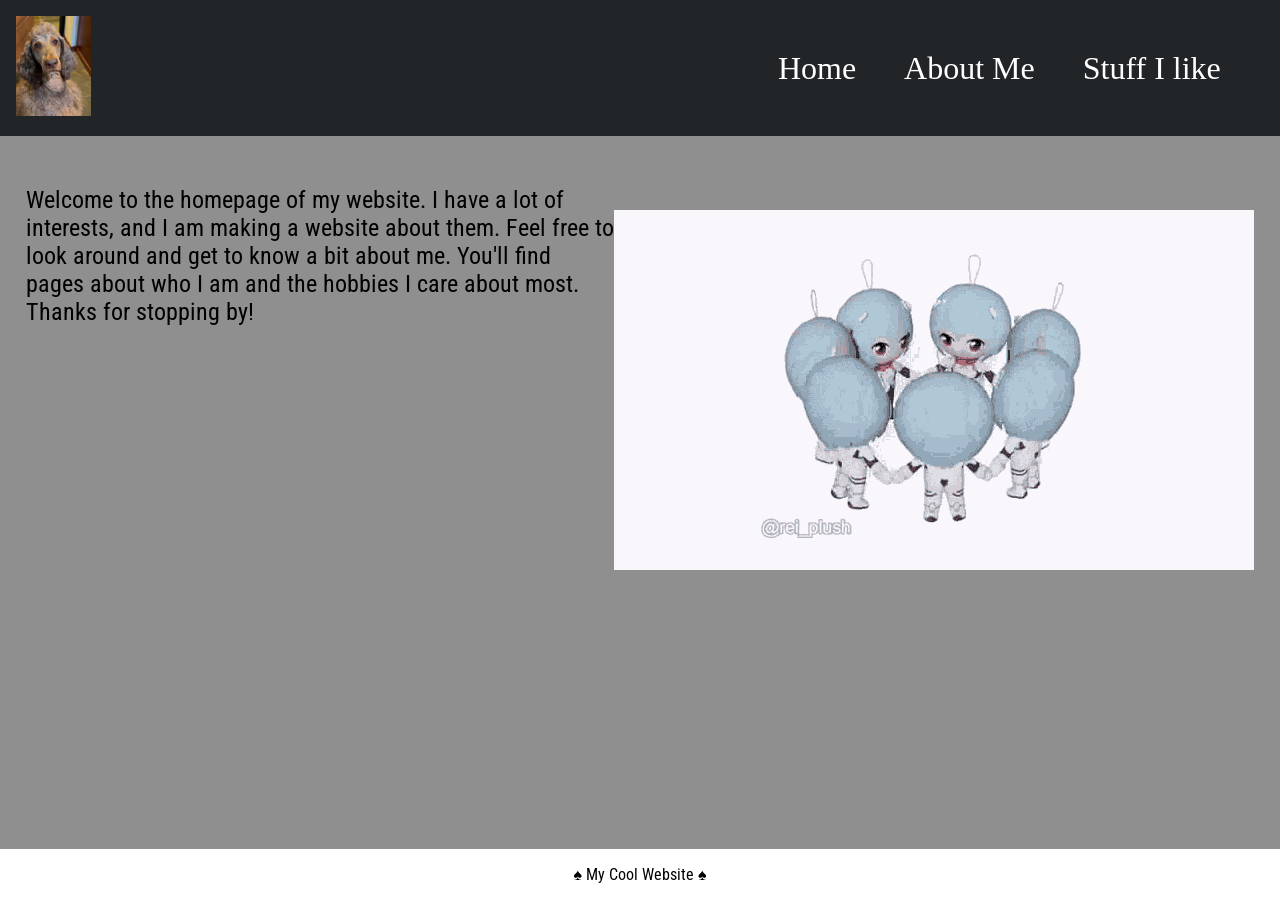
<file: index.html>
<!doctype html>
<html lang="en">
<head>
    <meta charset="utf-8">
    <title> My personal website </title>
    <meta name="viewport" content="width=device-width, initial-scale=1">
    <link rel="preconnect" href="https://fonts.googleapis.com">
    <link rel="preconnect" href="https://fonts.gstatic.com" crossorigin>
    <link href="https://fonts.googleapis.com/css2?family=Roboto+Condensed:ital,wght@0,100..900;1,100..900&display=swap" rel="stylesheet">
    <link rel="stylesheet" href="css/styles.css">
    <script src="javascript/script.js" defer></script>
</head>

<!-- body -->
 <body>

    <header class="top-bar">
        <a> <img src="images/logo.jpeg" alt="image of dog"></a>
        
    <!-- hamburger menu stuff from https://www.youtube.com/watch?v=aNDqzlAKmZc-->

        <div class="off-screen-menu">
            <ul>
                <li> <a href="index.html">Home</a></li>
                <li> <a href="aboutme.html">About Me</a></li>
                <li> <a href="stuffilike.html">Stuff I like</a></li>
            </ul>
        </div>

        <nav>
            <div class="ham-menu">
                <span> </span>
                <span></span>
                <span></span>
            </div>
        </nav>

    </header>
    </div>
</body>

<main>
    <div class="tablet-desktop">

        <div class="home-image">
            <img src="images/rei-plush-rei.gif" alt="animated gif of spinning plush">
        </div>

        <p> Welcome to the homepage of my website. I have a lot of interests, and I am making a website about them. Feel free to look around and get to know a bit about me. You'll find pages about who I am and the hobbies I care about most. Thanks for stopping by! </p>

    </div>

</main>

<footer> 
    <p> &spades; My Cool Website &spades;</p>
</footer>
</file>
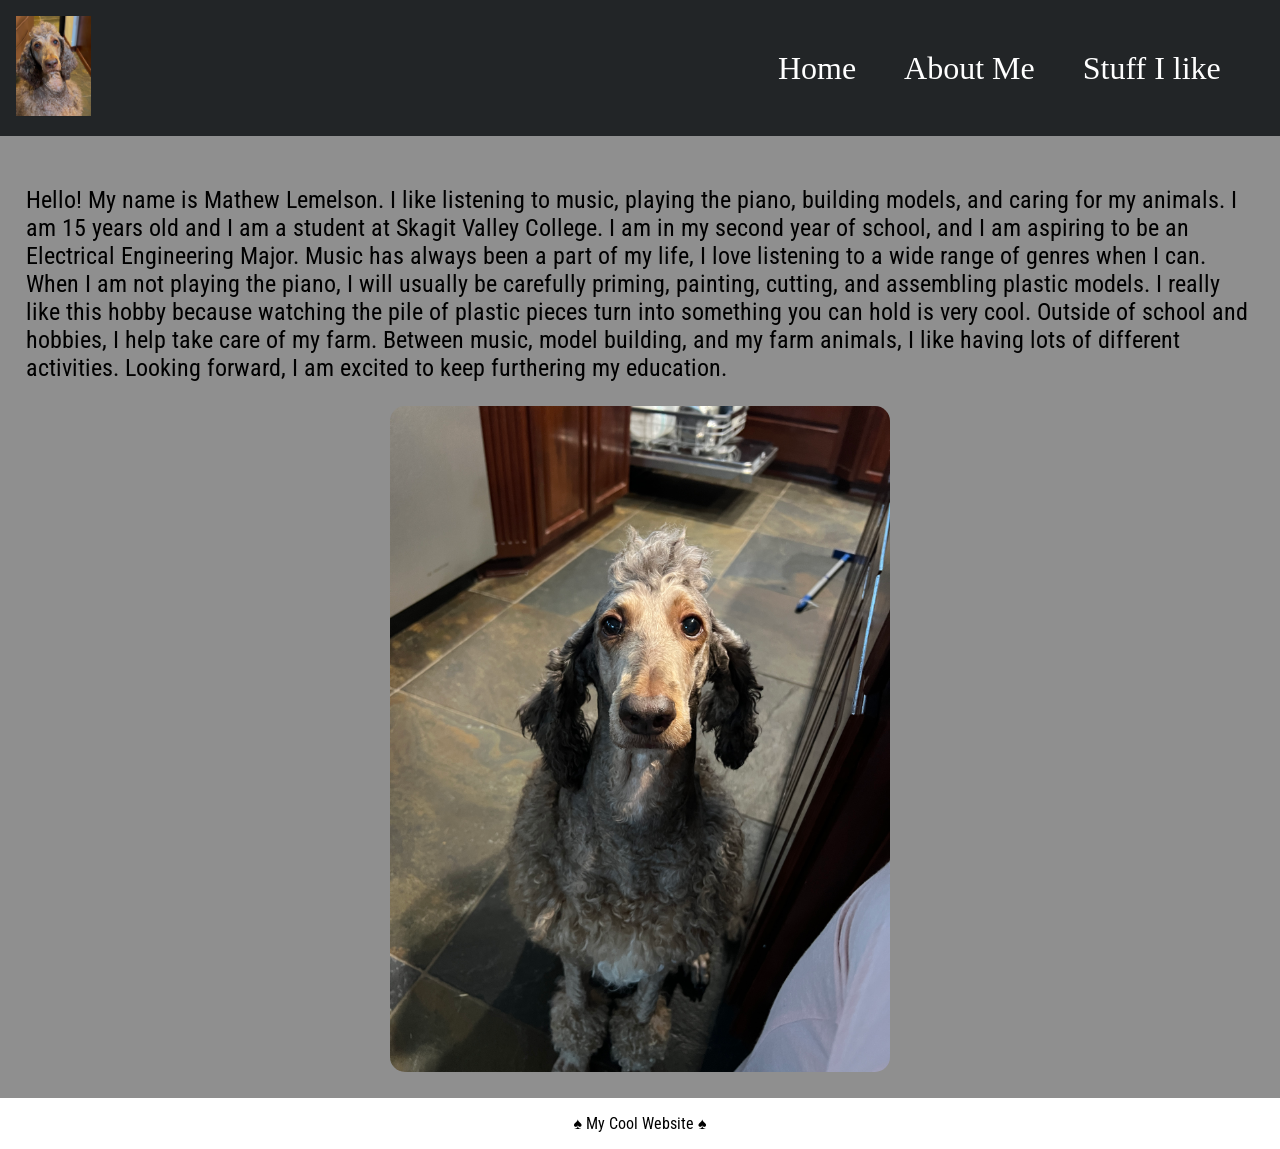
<file: aboutme.html>
<!doctype html>
<html lang="en">
<head>
    <meta charset="utf-8">
    <title> My personal website  </title>
    <meta name="viewport" content="width=device-width, initial-scale=1">
    <link rel="preconnect" href="https://fonts.googleapis.com">
    <link rel="preconnect" href="https://fonts.gstatic.com" crossorigin>
    <link href="https://fonts.googleapis.com/css2?family=Roboto+Condensed:ital,wght@0,100..900;1,100..900&display=swap" rel="stylesheet">
    <link rel="stylesheet" href="css/styles.css">
    <script src="javascript/script.js" defer></script>
</head>

<header class="top-bar">
  <a> <img src="images/logo.jpeg" alt="image of dog"></a>


<!-- hamburger menu stuff from https://www.youtube.com/watch?v=aNDqzlAKmZc-->

    <div class="off-screen-menu">
        <ul>
            <li> <a href="index.html">Home</a></li>
            <li> <a href="aboutme.html">About Me</a></li>
            <li> <a href="stuffilike.html">Stuff I like</a></li>
        </ul>
    </div>

    <nav>
        <div class="ham-menu">
            <span> </span>
            <span></span>
            <span></span>
        </div>
    </nav>
</header>

<main>
    <div class="aboutme-text">
        <p> Hello! My name is Mathew Lemelson. I like listening to music, playing the piano, building models, and caring for my animals. I am 15 years old and I am a student at Skagit Valley College. I am in my second year of school, and I am aspiring to be an Electrical Engineering Major. Music has always been a part of my life, I love listening to a wide range of genres when I can. When I am not playing the piano, I will usually be carefully priming, painting, cutting, and assembling plastic models. I really like this hobby because watching the pile of plastic pieces turn into something you can hold is very cool. Outside of school and hobbies, I help take care of my farm. Between music, model building, and my farm animals, I like having lots of different activities. Looking forward, I am excited to keep furthering my education. </p>
    </div>

    <div class="aboutme-image">
        <a> <img src="images/kitchenred.jpeg" alt="image of dog"></a>
    </div>
</main>

<footer> 
    <p> &spades; My Cool Website &spades;</p>
</footer>
</file>
<file: css/styles.css>
/* reset css */
body, header, nav, main, footer, div, h1, img, ul {
    margin: 0;
    padding: 0;
    border: 0;
}

header img {
    height: 100px;
    width:auto;
}

html { 
    height: 100%;
}

body {
    height: 100%;
    display: flex;
    flex-direction: column;
    min-height: 100vh;
}


body { 
    display: flex;
    flex-direction: column;
    min-height: 100vh;
 }
/* font */
roboto-condensed-<font> {
  font-family: "Roboto Condensed", sans-serif;
  font-optical-sizing: auto;
  font-weight: <weight>;
  font-style: normal;
}

/* top bar */
.top-bar {
    display: flex;
    justify-content: space-between;
    align-items:center;
    padding: 1rem;
    background: rgb(34,37,39);
}
/* main content */


main { 
    flex: 1 0 auto;
    padding: 2%;
    font-family: "Roboto Condensed", sans-serif;
    font-size: 1.5rem;
    background-color: rgb(143,143,143);
    text-align: left;
    overflow: auto;
    
}

main img { 
    height: 250px;
    width: auto;
    float: right;
    margin-right: 1em;
    
}

/* home page quick fix */
.home-image {
    clear: both;
}

.home-image img {
    width: 350x;
    height: auto;
    display: block;
    margin: 1em auto 0;
}
/* stuff I like */

.like-item:nth-child(1) {
    margin-bottom: none;
    /* not nessecarily sure if this works */
}

.like-item {
    display: block;
    margin-bottom: 1em;
    min-height: 250px;
    overflow: auto;
   
}

.like-item img {
    float: right;
    height: 275px;
    width: auto;
    border-radius: 10px;
    margin-left: 1em;
}

/* about me */ 
.aboutme-image {
    
    clear: both;
}

.aboutme-image img {
    width: 500px;
    height: auto;
    float: none;
    display: block;
    margin: 1em auto 0;
    border-radius: 15px;
}
/* footer stuff */
footer {
    float: center;
    text-align: center;
    font-family: "Roboto Condensed", sans-serif;
}

/* burger menu */
.off-screen-menu ul {
    list-style: none;
    text-decoration: none;
}
.off-screen-menu ul li a {
    color: rgb(143,143,143);
    text-decoration: none;
}
    .off-screen-menu {
        background-color: rgb(34,37,39);
        height: 100vh;
        width: 100%;
        max-width: 450px;
        position: fixed;
        top: 0;
        right: -450px;
        display: flex;
        flex-direction: column;
        justify-content: center;
        text-align: center;
        font-size: 3rem;
        transition: .3s ease;
    
    }
    .off-screen-menu.active {
        right: 0;   
    }
    nav {
        padding: 1rem;
        display: flex;
        background: rgb(34,37,39);
    }
    .ham-menu {
        height: 50px;
        width: 50px;
        margin-left: auto;
        position: relative;
    }
    .ham-menu span {
        height: 5px;
        width: 100%;
        background: #6F86ff;
        border-radius: 25px;
        position: absolute;
        top: 50%;
        left: 50%;
        transform: translate(-50%, -50%);
        transition: .3s ease;
    }
    .ham-menu span:nth-child(1) {
        top: 25%; 
    }
    .ham-menu span:nth-child(3) {
        top: 75%;
    }
    .ham-menu.active span:nth-child(1) {
        top: 50%;
        transform: translate(-50%, -50%) rotate(45deg);
    }
    .ham-menu.active span:nth-child(2) {
        opacity: 0;
    }
    .ham-menu.active span:nth-child(3) {
        top: 50%;
        transform: translate(-50%, -50%) rotate(-45deg);
    }

    .off-screen-menu ul li a:hover {
        background-color: white;
        color: rgb(34,37,39);
        border-radius:5px;
        padding: 0.5rem;
    }
/* hide burger nav on desktop */ 
@media screen and (min-width: 700px) {
    nav {
        padding: 0%;
        display: none;
    }

    .ham-menu {
        display: none;
    }

    .off-screen-menu {
        position: static;
        height: auto;
        width: auto;
        max-width: none;
        background-color: transparent;
        flex-direction: row;
        justify-content: center;
        font-size: 1.1rem;
    }

    .off-screen-menu ul {
        display: flex;
        gap:2rem;
    }

    .off-screen-menu ul li a {
        color: white;
        font-size: 2rem;
        border-radius: 5px;
        border-radius:5px;
        padding: 0.5rem;
    }


    .off-screen-menu ul:last-child {
        margin-right: 2em;
    }
}
</file>
